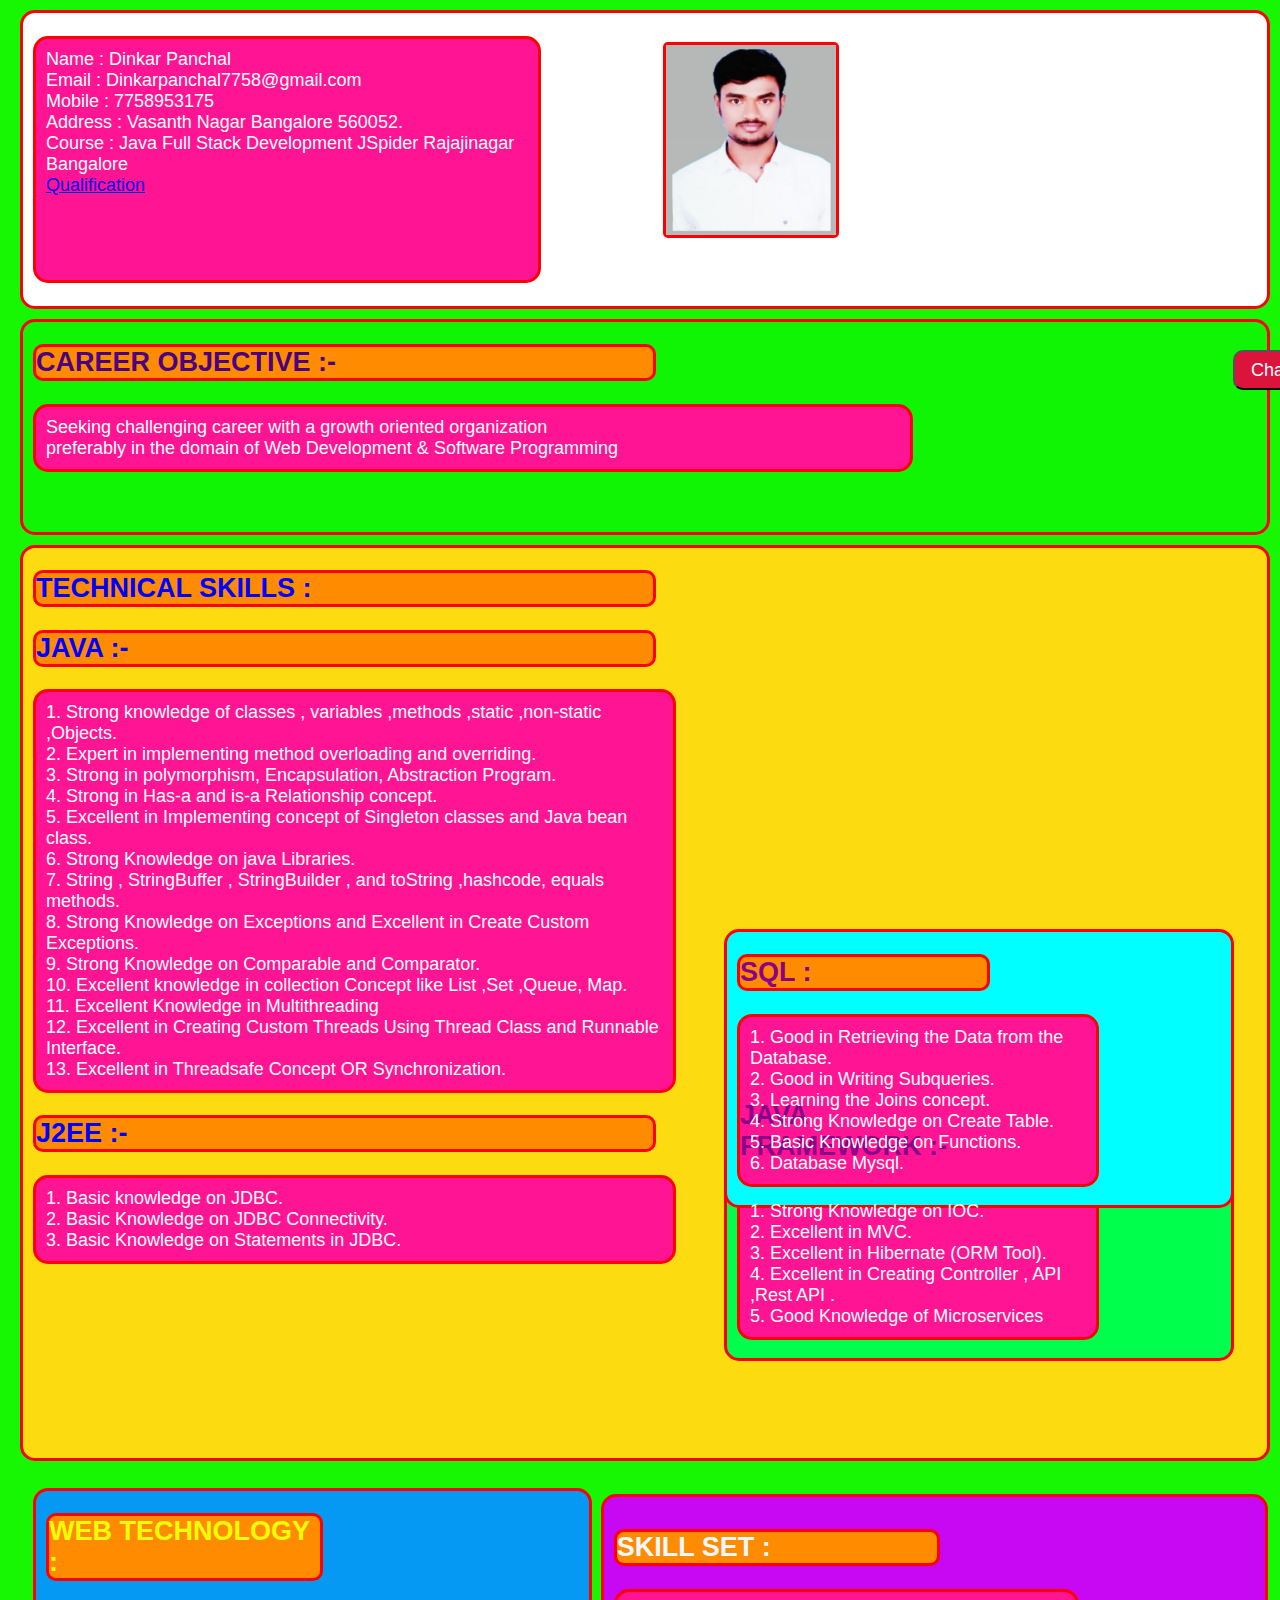
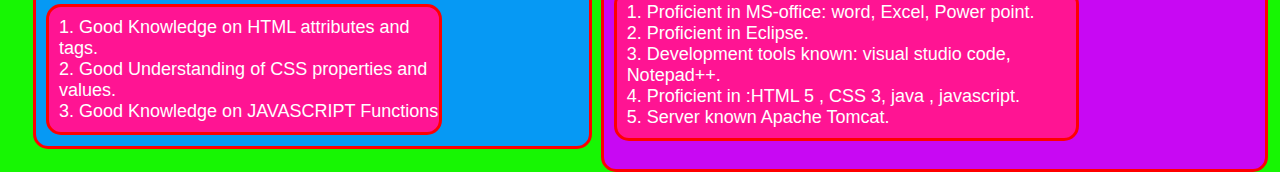
<file: index.html>
<!DOCTYPE html>
<html lang="en">
<head>
    <meta charset="UTF-8">
    <meta http-equiv="X-UA-Compatible" content="IE=edge">
    <meta name="viewport" content="width=device-width, initial-scale=1.0">
    <title>Resume</title>
    <link rel="stylesheet" href="style.css">
</head>
<body>
    
    <!--  Contact Details   -->
    <div id="head">
    <p id="details">
        Name    :  Dinkar Panchal <br>
        Email   : Dinkarpanchal7758@gmail.com <br>
        Mobile  : 7758953175 <br>
        Address : Vasanth Nagar Bangalore 560052.<br> 
        Course  : Java Full Stack Development JSpider Rajajinagar  Bangalore
        <br>
        <a href="./Qlification.html"  id="qullink"> Qualification </a>
        <button class="button" onclick="ChangeBG()">Dark BG</button>
        <button class="button" onclick="ChangeBG1()">Light BG</button>
    
    </p>
    <div id="img">
    <img  src="./wiprophoto1.jpg" width="170px" , height="190px">
    </div>
    </div>

    <!-- Career Objective  -->

    <div id="career">
      <h2> CAREER  OBJECTIVE :-</h2>  
      <p>Seeking challenging career with a growth oriented organization <br>
         preferably in the domain
        of Web Development & Software Programming</p>
        <button id="btn"  onclick="ChangeBG2()">Change BG</button><br><br>

    </div>

    <div id="java">
        <h2> TECHNICAL SKILLS :</h2>
       
            <h2>JAVA :-</h2>
            <p class="java">
              1. Strong knowledge of classes , variables ,methods ,static ,non-static ,Objects.<br>
              2. Expert in implementing method overloading and overriding.<br>
              3. Strong in polymorphism, Encapsulation, Abstraction Program.<br>
              4. Strong in Has-a and is-a Relationship concept.<br>
              5. Excellent in Implementing concept of Singleton classes and Java bean class.<br>
              6. Strong Knowledge on java Libraries.<br>
              7. String , StringBuffer , StringBuilder , and toString ,hashcode, equals methods.<br>
              8. Strong Knowledge on Exceptions and Excellent in Create Custom Exceptions.<br>
              9. Strong Knowledge on Comparable and Comparator.<br>
              10. Excellent knowledge in collection Concept like List ,Set ,Queue, Map.<br>
              11. Excellent Knowledge in Multithreading<br>
              12. Excellent in Creating Custom Threads Using Thread Class and Runnable Interface.<br>
              13. Excellent in Threadsafe Concept OR Synchronization.<br>
        </p>
         
            <h2> J2EE :- </h2>
            <p class="j2ee">
             1. Basic knowledge on JDBC.<br>
             2. Basic Knowledge on JDBC Connectivity. <br>
             3. Basic Knowledge on Statements in JDBC.
         </p>


    <div id="springboot">
        <h2>JAVA FRAMEWORK :-</h2>
        <p>
            1. Strong Knowledge on IOC.<br>
            2. Excellent in MVC.  <br>
            3. Excellent in Hibernate (ORM Tool).<br>
            4. Excellent in Creating  Controller , API ,Rest API . <br>
            5. Good Knowledge of Microservices
        </p>

    </div>
    
    <div id="sql">
        <h2>SQL :</h2>
<p>
    1. Good in Retrieving the Data from the Database.<br>
    2. Good in Writing Subqueries.<br>
    3. Learning the Joins concept.<br>
    4. Strong Knowledge on Create Table. <br>
    5. Basic Knowledge on Functions. <br>
    6. Database Mysql.
</p>

    </div>


    <div id="web">
        <h2>WEB TECHNOLOGY :</h2>
        <P>
            1. Good Knowledge on HTML attributes and tags.<br>
            2. Good Understanding of CSS properties and values.<br>
            3. Good Knowledge on JAVASCRIPT Functions <br>
        </P>
    </div>
    <div id="skillset">
        <h2> SKILL SET :</h2>
        <p>
            1. Proficient in MS-office: word, Excel, Power point.<br>
            2. Proficient in Eclipse. <br>
            3. Development tools known: visual studio code, Notepad++.<br>
            4. Proficient in :HTML 5 , CSS 3, java , javascript.<br>
            5. Server known Apache Tomcat. <br>
        </p>

    </div>
    </div>

    <script src="./script.js"></script>
</body>
</html>
</file>
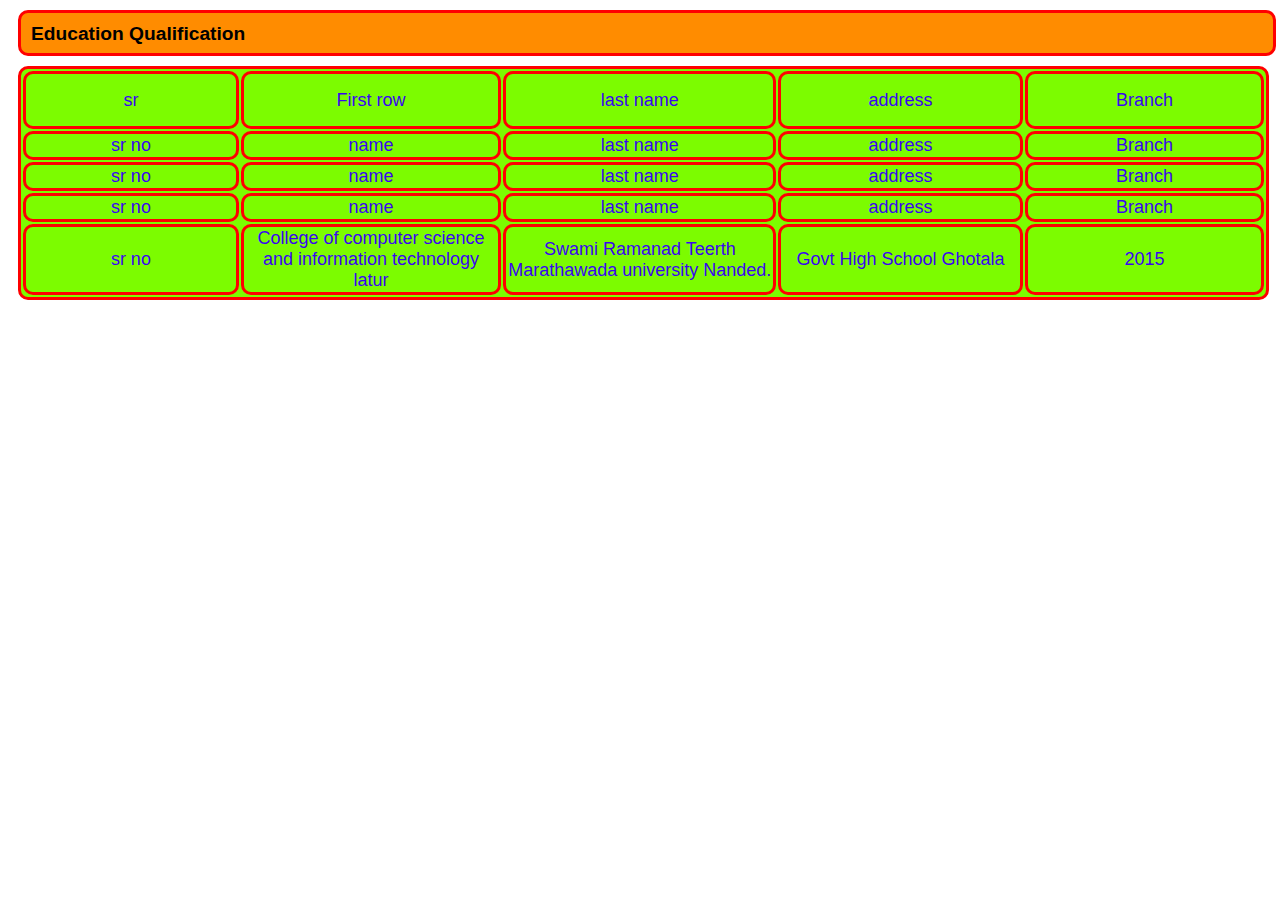
<file: Qlification.html>
<!DOCTYPE html>
<html lang="en">
<head>
    <meta charset="UTF-8">
    <meta http-equiv="X-UA-Compatible" content="IE=edge">
    <meta name="viewport" content="width=device-width, initial-scale=1.0">
    <title>QUALIFICATION</title>
    <link rel="stylesheet" href="./Qul.css">
</head>
<body>
    <div id="table">
    <table style="width: 99%;">
       
        <h4>  Education  Qualification</h4>
            <tr>
            <th> sr </th>
            <th>  First row </th>
            <th>last name</th>
            <th> address</th>
            <th> Branch </th>
            </tr>
    <tr>
    <td> sr no</td>
    <td>name </td>
    <td> last name</td>
    <td>address</td>
    <td>Branch</td>
    </tr>
    <tr>
        <td> sr no</td>
        <td>name </td>
        <td> last name</td>
        <td>address</td>
        <td>Branch</td>
        </tr>
        <tr>
            <td> sr no</td>
            <td>name </td>
            <td> last name</td>
            <td>address</td>
            <td>Branch</td>
            </tr>
            <tr>
                <td> sr no</td>
                <td>College of computer science and information technology latur </td>
                <td> Swami Ramanad Teerth Marathawada university Nanded.</td>
                <td>Govt High School Ghotala</td>
                <td>2015 </td>
                </tr>
    </table>

    </div>

    
</body>
</html>
</file>
<file: style.css>
body{
    background: rgb(23, 246, 3);
    margin: 10px;
}
#details
{
    width: 40%;
}
#img
{
    width: 170px;
    height: 190px;
    margin-left: 630px;
    border: solid 3px red;
    position: absolute;
    top: 42px;
    border-radius: 5px;
}

#head
{
    margin-left: 10px;
    font-size: large;
    font-weight:lighter;
    font-family: Arial, Helvetica, sans-serif;
    color: blue;
    cursor: pointer;
    background: white;
    padding: 5px;
    padding-left: 10px;
    border: solid 3px red;
    border-radius: 15px;
}
#career
{
    margin-left: 10px;
    border: solid 3px red;
    margin-top: 10px;
    padding-left: 10px;
    background: rgba(9, 245, 5, 0.492);
    font-size: large;
    font-weight: lighter;
    font-family: Arial, Helvetica, sans-serif;
    cursor: pointer;
    border-radius: 15px;
    color: indigo;

}
#btn
{
    margin-left: 1200px;
    position: absolute;
    top: 350px;
    width: 130px;
    height: 40px;
    background-color: crimson;
    color: white;
    font-size: large;
    font-weight: lighter;
    font-style: normal;
    border-radius: 10px;
}
.button
{
    margin-left: 1300px;
    background: green;
    color: aliceblue;
    width: 100px;
    height: 30px;
    border-radius: 5px;
    border: solid 3px rgb(228, 28, 6);
    margin-top: 7px;
    
    
}
#java
{
    background: rgba(255, 219, 16, 0.988);
    border: solid 3px red;
    margin: 10px;
    margin-right: 0PX;
    font-size: large;
    font-family: Arial, Helvetica, sans-serif;
    font-weight: lighter;
    padding-left: 10px;
    border-radius: 15px;
    color: blue;
    cursor: pointer;
    height: 910px;
}
#springboot
{
    border: solid 3px red;
    padding-left: 10px;
    font-family: Arial, Helvetica, sans-serif;
    font-size: large;
    font-weight: lighter;
    background: rgb(0, 255, 77);
    margin-left: 56%;
    margin-top: -17%;
    border-radius: 15px;
    cursor: pointer;
    color: darkmagenta;
    width: 40%;
}

#sql
{
    border: solid 3px red;
    padding-left: 10px;
    font-family: Arial, Helvetica, sans-serif;
    font-size: large;
    font-weight: lighter;
    border-radius: 15px;
    cursor: pointer;
    color: darkmagenta;
    background-color: aqua;
    width: 40%;
    margin-left: 56%;
    margin-top: -35%;
}
#web
{
    border: solid 3px red;
    padding-left: 10px;
    margin-top: 280px;
    height: 255px;
    font-family: Arial, Helvetica, sans-serif;
    font-size: large;
    font-weight: lighter;
    border-radius: 15px;
    cursor: pointer;
    color: rgb(241, 254, 3);
    background-color: rgb(6, 153, 244);
    width: 44%;
    /* margin-left: 50%; */


}
.java  ,.j2ee
{
    background: deeppink;
    width: 50%;
    border: solid 3px red;
    padding: 10px;
    border-radius: 15px;
}

#skillset
{
    background: rgb(200, 8, 243);
    color: aliceblue;
    font-family: Arial, Helvetica, sans-serif;
    font-size: large;
    font-weight: lighter;
    width: 52%;
    margin-top: -255px;
    padding: 10px;
    border: solid 3px red;
    border-radius: 15px;
    margin-left: 46%;
    
}
p{
    border: solid 3px red;
    width: 70%;
    padding-left: 10px;
    padding-top: 10px;
    padding-bottom: 10px;
    border-radius: 15px;
    background-color: deeppink;
    color: white;
    /* padding: 10px; */
}
h2
{
    background-color: darkorange;
    width: 50%;
    border: solid 3px red;
    border-radius: 10px;
    
}
h2:hover ,p:hover
{
    color: rgb(12, 4, 246);
    background-color: gold;
    font-style: italic;
}
</file>
<file: Qul.css>
table ,th ,td
{
    border: solid 3px red;
    background-color: lawngreen;
    color: rgb(57, 6, 240);
    font-size: large;
    font-weight: lighter;
    font-style: normal;
    font-family: Arial, Helvetica, sans-serif;
    text-align: center;
    border-radius: 10px;
    margin: 10px;
}
th{
    width: 550px;
    height: 50px;
}
td:hover{
    background-color: aliceblue;
    color: crimson;
}

h4{
    border: solid 3px red;
    width: 97.5%;
    margin: 10px;
    height: 20px;
    padding: 10px;
    border-radius: 10px;
    font-size: larger;
    font-weight: bold;
    font-family: Arial, Helvetica, sans-serif;
    background-color: darkorange;
    
}
</file>
